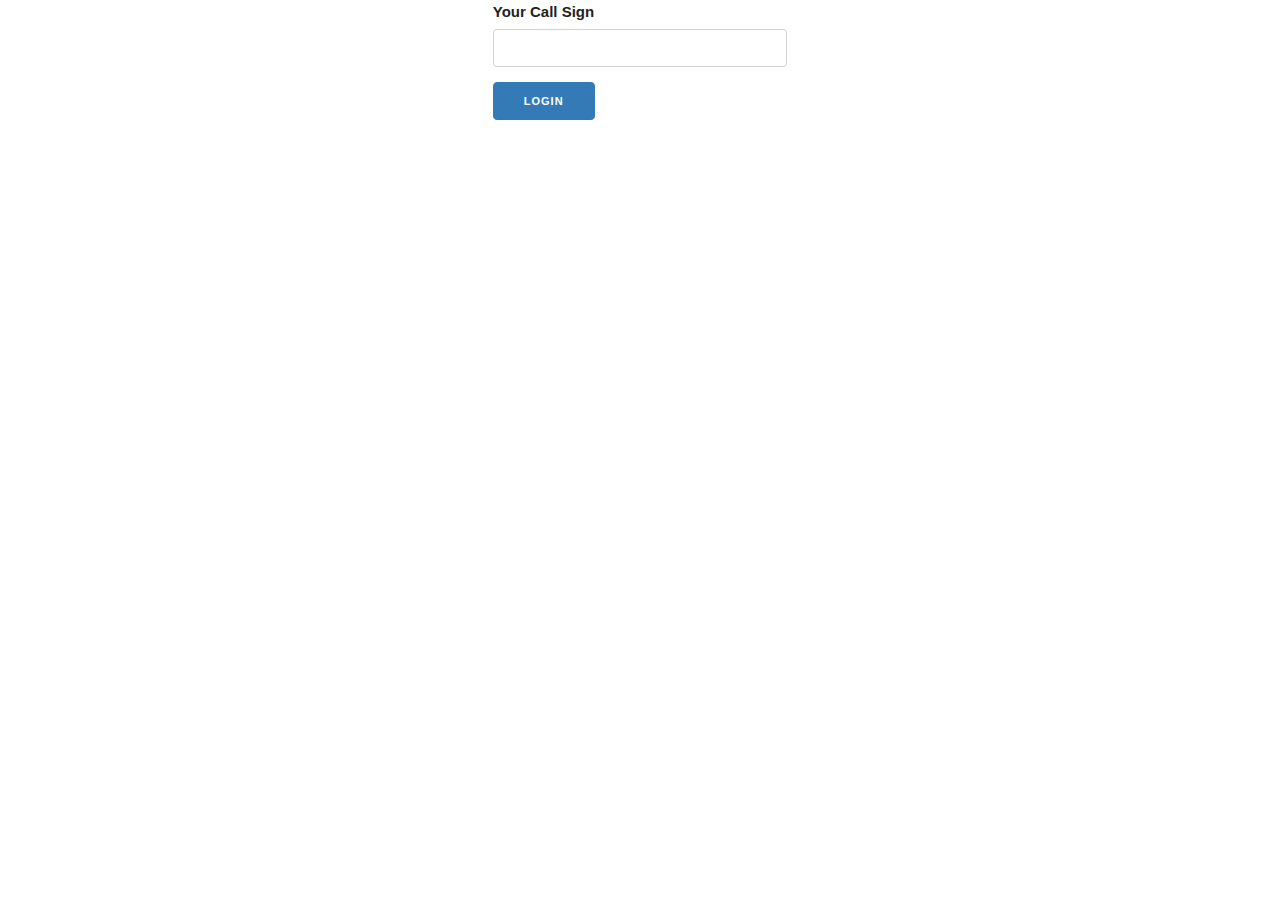
<file: www/index.html>
<!DOCTYPE html>
<html>
    <head>
        <title>
            Mesh Chat
        </title>
        <meta name="viewport" content="width=device-width, initial-scale=1.0 maximum-scale=1.0, user-scalable=no"/>
        <meta name="robots" content="noindex">
        <link href="skeleton.css" rel="stylesheet"/>
        <link href="style.css" rel="stylesheet"/>
        <meta http-equiv="cache-control" content="max-age=0" />
        <meta http-equiv="cache-control" content="no-cache" />
        <meta http-equiv="expires" content="0" />
        <meta http-equiv="expires" content="Tue, 01 Jan 1980 1:00:00 GMT" />
        <meta http-equiv="pragma" content="no-cache" />
    </head>
    <body class="has-docked-nav">
        <div class="container hidden" id="call-sign-container">
            <form>
                <div class="row">
                    <div class="four columns">
                        &nbsp;
                    </div>
                    <div class="four columns">
                        <label for="call-sign">
                            Your Call Sign
                        </label>
                        <input class="u-full-width" type="text" placeholder="" id="call-sign"/>
                    </div>
                    <div class="four columns">
                        &nbsp;
                    </div>
                </div>
                <div class="row" id="login-row">
                    <div class="four columns">
                        &nbsp;
                    </div>
                    <div class="four columns">
                        <input id="submit-call-sign" class="button-primary" type="submit" value="Login"/>
                    </div>
                    <div class="four columns">
                        &nbsp;
                    </div>
                </div>
            </form>
        </div>
        <div class="container hidden" id="chat-container">
            <div class="navbar-spacer">
            </div>
            <nav class="navbar">
                <div class="container">
                    <ul class="navbar-list">
                        <li class="navbar-item">
                            <a class="navbar-link" href="/meshchat/">
                                Chat
                            </a>
                        </li>
                        <li class="navbar-item">
                            <a class="navbar-link" href="/meshchat/files.html">
                                Files
                            </a>
                        </li>
                        <li class="navbar-item">
                            <a class="navbar-link" href="/meshchat/status.html">
                                Status
                            </a>
                        </li>
                        <li class="navbar-item logout">
                            <a class="navbar-link" href="#" id="logout">
                                Logout
                            </a>
                        </li>
                    </ul>
                </div>
            </nav>
            <div class="row info">
                <div class="tweleve columns center" id="version">
                    <strong>
                        Mesh Chat
                    </strong>
                </div>
            </div>
            <div class="row">
                <div class="six columns center" id="zone">
                </div>
                <div class="six columns center" id="node">
                </div>
            </div>
            <div class="row updated">
                <div class="six columns center" id="callsign">
                </div>
                <div class="six columns center">
                    <span id="last-update">
                    <strong>
                        Updated:
                    </strong>
                    0 secs ago
                    </span>
                    <!-- <div class="pull-right" id="message-expand">&#x25BC;</div> -->
                </div>
            </div>
            <div class="row">
                <div class="tweleve columns">
                    <div id="ohsnap">
                    </div>
                </div>
            </div>
            <div class="row">
                <div class="six columns">
                    <div class="panel send-message-panel" id="message-panel">
                        <div class="panel-header">
                            Send a Message
                        </div>
                        <div class="panel-body" id="message-panel-body">
                            <form>
                                <label for="message" id="new-message-label">
                                    New Message
                                </label>
                                <textarea maxlength="1000" class="u-full-width" placeholder="Enter message here" id="message">
                                </textarea>
                                <label for="send-channel" id="send-channel-label">
                                    Channel:
                                </label>
                                <input type="text" value="" id="new-channel" placeholder="Enter new channel name" class="hidden">
                                <select id="send-channel">
                                    <option value="">
                                        Everything
                                    </option>
                                </select>
                                <button id="submit-message" class="button-primary">
                                    Send
                                </button>
                            </form>
                        </div>
                    </div>
                </div>
                <div class="six columns">
                    <div class="panel users-panel" id="users-panel">
                        <div class="panel-header">
                            Mesh Chat Users<span class="pull-right" id="users-count"></span>
                        </div>
                        <div class="panel-body users-panel-body" id="users-panel-body">
                            <table class="u-full-width remote" id="remote-users">
                                <thead>
                                    <tr>
                                        <th>
                                            Call Sign
                                        </th>
                                        <th>
                                            Node
                                        </th>
                                        <th>
                                            Last Seen
                                        </th>
                                    </tr>
                                </thead>
                                <tbody id="users-table">
                                </tbody>
                            </table>
                        </div>
                    </div>
                </div>
            </div>
            <div class="row">
                <div class="tweleve columns">
                    <div class="panel">
                        <div class="panel-header">
                            Messages
                            <div class="pull-right">
                                <span id="search-span">Search:
                                <input type="text" value="" id="search" placeholder="Enter search">
                                &nbsp;
                                &nbsp;
                                &nbsp;
                                </span>
                                Channel:
                                <select id="channels">
                                    <option value="" selected>
                                        Everything
                                    </option>
                                </select>
                            </div>
                        </div>
                        <div class="panel-body">
                            <table class="u-full-width message" id="message-parent-table">
                                <thead id="message-header">
                                    <tr>
                                        <th>
                                            Time
                                        </th>
                                        <th>
                                            Message
                                        </th>
                                        <th>
                                            Call Sign
                                        </th>
                                        <th class="col_channel">
                                            Channel
                                        </th>
                                        <th class="col_node">
                                            Node
                                        </th>
                                    </tr>
                                </thead>
                                <!--
                                <colgroup>
                                    <col style="width:10%">
                                    <col style="width:45%">
                                    <col style="width:15%">
                                    <col style="width:15%">
                                    <col style="width:15%">
                                </colgroup>
                            -->
                                <tbody id="message-table">
                                    <tr><td>Loading messages....</td></tr>
                                </tbody>
                            </table>
                        </div>
                    </div>
                </div>
            </div>
            <div class="row">
                <div class="tweleve columns center">
                    <div id="copyright">
                        Mesh Chat Copyright &copy;
                        <a href="http://www.trevorsbench.com">
                            Trevor Paskett - K7FPV
                        </a>
                    </div>
                </div>
            </div>
        </div>
        <script src="jquery-2.2.0.min.js">
        </script>
        <script src="ohsnap.js">
        </script>
        <script src="js.cookie.js">
        </script>
        <script src="md5.js">
        </script>
        <script src="shared.js">
        </script>
        <script src="messages.js">
        </script>
        <script src="chat.js">
        </script>
    </body>
</html>
</file>
<file: www/skeleton.css>
/*
* Skeleton V2.0.4
* Copyright 2014, Dave Gamache
* www.getskeleton.com
* Free to use under the MIT license.
* http://www.opensource.org/licenses/mit-license.php
* 12/29/2014
*/


/* Table of contents
––––––––––––––––––––––––––––––––––––––––––––––––––
- Grid
- Base Styles
- Typography
- Links
- Buttons
- Forms
- Lists
- Code
- Tables
- Spacing
- Utilities
- Clearing
- Media Queries
*/


/* Grid
–––––––––––––––––––––––––––––––––––––––––––––––––– */
.container {
  position: relative;
  width: 100%;
  max-width: 960px;
  margin: 0 auto;
  padding: 0 20px;
  box-sizing: border-box; }
.column,
.columns {
  width: 100%;
  float: left;
  box-sizing: border-box; }

/* For devices larger than 400px */
@media (min-width: 400px) {
  .container {
    width: 85%;
    padding: 0; }
}

/* For devices larger than 550px */
@media (min-width: 550px) {
  .container {
    width: 80%; }
  .column,
  .columns {
    margin-left: 4%; }
  .column:first-child,
  .columns:first-child {
    margin-left: 0; }

  .one.column,
  .one.columns                    { width: 4.66666666667%; }
  .two.columns                    { width: 13.3333333333%; }
  .three.columns                  { width: 22%;            }
  .four.columns                   { width: 30.6666666667%; }
  .five.columns                   { width: 39.3333333333%; }
  .six.columns                    { width: 48%;            }
  .seven.columns                  { width: 56.6666666667%; }
  .eight.columns                  { width: 65.3333333333%; }
  .nine.columns                   { width: 74.0%;          }
  .ten.columns                    { width: 82.6666666667%; }
  .eleven.columns                 { width: 91.3333333333%; }
  .twelve.columns                 { width: 100%; margin-left: 0; }

  .one-third.column               { width: 30.6666666667%; }
  .two-thirds.column              { width: 65.3333333333%; }

  .one-half.column                { width: 48%; }

  /* Offsets */
  .offset-by-one.column,
  .offset-by-one.columns          { margin-left: 8.66666666667%; }
  .offset-by-two.column,
  .offset-by-two.columns          { margin-left: 17.3333333333%; }
  .offset-by-three.column,
  .offset-by-three.columns        { margin-left: 26%;            }
  .offset-by-four.column,
  .offset-by-four.columns         { margin-left: 34.6666666667%; }
  .offset-by-five.column,
  .offset-by-five.columns         { margin-left: 43.3333333333%; }
  .offset-by-six.column,
  .offset-by-six.columns          { margin-left: 52%;            }
  .offset-by-seven.column,
  .offset-by-seven.columns        { margin-left: 60.6666666667%; }
  .offset-by-eight.column,
  .offset-by-eight.columns        { margin-left: 69.3333333333%; }
  .offset-by-nine.column,
  .offset-by-nine.columns         { margin-left: 78.0%;          }
  .offset-by-ten.column,
  .offset-by-ten.columns          { margin-left: 86.6666666667%; }
  .offset-by-eleven.column,
  .offset-by-eleven.columns       { margin-left: 95.3333333333%; }

  .offset-by-one-third.column,
  .offset-by-one-third.columns    { margin-left: 34.6666666667%; }
  .offset-by-two-thirds.column,
  .offset-by-two-thirds.columns   { margin-left: 69.3333333333%; }

  .offset-by-one-half.column,
  .offset-by-one-half.columns     { margin-left: 52%; }

}


/* Base Styles
–––––––––––––––––––––––––––––––––––––––––––––––––– */
/* NOTE
html is set to 62.5% so that all the REM measurements throughout Skeleton
are based on 10px sizing. So basically 1.5rem = 15px :) */
html {
  font-size: 62.5%; }
body {
  font-size: 1.5em; /* currently ems cause chrome bug misinterpreting rems on body element */
  line-height: 1.6;
  font-weight: 400;
  font-family: "Raleway", "HelveticaNeue", "Helvetica Neue", Helvetica, Arial, sans-serif;
  color: #222; }


/* Typography
–––––––––––––––––––––––––––––––––––––––––––––––––– */
h1, h2, h3, h4, h5, h6 {
  margin-top: 0;
  margin-bottom: 2rem;
  font-weight: 300; }
h1 { font-size: 4.0rem; line-height: 1.2;  letter-spacing: -.1rem;}
h2 { font-size: 3.6rem; line-height: 1.25; letter-spacing: -.1rem; }
h3 { font-size: 3.0rem; line-height: 1.3;  letter-spacing: -.1rem; }
h4 { font-size: 2.4rem; line-height: 1.35; letter-spacing: -.08rem; }
h5 { font-size: 1.8rem; line-height: 1.5;  letter-spacing: -.05rem; }
h6 { font-size: 1.5rem; line-height: 1.6;  letter-spacing: 0; }

/* Larger than phablet */
@media (min-width: 550px) {
  h1 { font-size: 5.0rem; }
  h2 { font-size: 4.2rem; }
  h3 { font-size: 3.6rem; }
  h4 { font-size: 3.0rem; }
  h5 { font-size: 2.4rem; }
  h6 { font-size: 1.5rem; }
}

p {
  margin-top: 0; }


/* Links
–––––––––––––––––––––––––––––––––––––––––––––––––– */
a {
  color: #1EAEDB; }
a:hover {
  color: #0FA0CE; }


/* Buttons
–––––––––––––––––––––––––––––––––––––––––––––––––– */
.button,
button,
input[type="submit"],
input[type="reset"],
input[type="button"] {
  display: inline-block;
  height: 38px;
  padding: 0 30px;
  color: #555;
  text-align: center;
  font-size: 11px;
  font-weight: 600;
  line-height: 38px;
  letter-spacing: .1rem;
  text-transform: uppercase;
  text-decoration: none;
  white-space: nowrap;
  background-color: transparent;
  border-radius: 4px;
  border: 1px solid #bbb;
  cursor: pointer;
  box-sizing: border-box; }
.button:hover,
button:hover,
input[type="submit"]:hover,
input[type="reset"]:hover,
input[type="button"]:hover,
.button:focus,
button:focus,
input[type="submit"]:focus,
input[type="reset"]:focus,
input[type="button"]:focus {
  color: #333;
  border-color: #888;
  outline: 0; }
.button.button-primary,
button.button-primary,
input[type="submit"].button-primary,
input[type="reset"].button-primary,
input[type="button"].button-primary {
  color: #FFF;
  background-color: #33C3F0;
  border-color: #33C3F0; }
.button.button-primary:hover,
button.button-primary:hover,
input[type="submit"].button-primary:hover,
input[type="reset"].button-primary:hover,
input[type="button"].button-primary:hover,
.button.button-primary:focus,
button.button-primary:focus,
input[type="submit"].button-primary:focus,
input[type="reset"].button-primary:focus,
input[type="button"].button-primary:focus {
  color: #FFF;
  background-color: #1EAEDB;
  border-color: #1EAEDB; }


/* Forms
–––––––––––––––––––––––––––––––––––––––––––––––––– */
input[type="email"],
input[type="number"],
input[type="search"],
input[type="text"],
input[type="tel"],
input[type="url"],
input[type="password"],
textarea,
select {
  height: 38px;
  padding: 6px 10px; /* The 6px vertically centers text on FF, ignored by Webkit */
  background-color: #fff;
  border: 1px solid #D1D1D1;
  border-radius: 4px;
  box-shadow: none;
  box-sizing: border-box; }
/* Removes awkward default styles on some inputs for iOS */
input[type="email"],
input[type="number"],
input[type="search"],
input[type="text"],
input[type="tel"],
input[type="url"],
input[type="password"],
textarea {
  -webkit-appearance: none;
     -moz-appearance: none;
          appearance: none; }
textarea {
  min-height: 65px;
  padding-top: 6px;
  padding-bottom: 6px; }
input[type="email"]:focus,
input[type="number"]:focus,
input[type="search"]:focus,
input[type="text"]:focus,
input[type="tel"]:focus,
input[type="url"]:focus,
input[type="password"]:focus,
textarea:focus,
select:focus {
  border: 1px solid #33C3F0;
  outline: 0; }
label,
legend {
  display: block;
  margin-bottom: .5rem;
  font-weight: 600; }
fieldset {
  padding: 0;
  border-width: 0; }
input[type="checkbox"],
input[type="radio"] {
  display: inline; }
label > .label-body {
  display: inline-block;
  margin-left: .5rem;
  font-weight: normal; }


/* Lists
–––––––––––––––––––––––––––––––––––––––––––––––––– */
ul {
  list-style: circle inside; }
ol {
  list-style: decimal inside; }
ol, ul {
  padding-left: 0;
  margin-top: 0; }
ul ul,
ul ol,
ol ol,
ol ul {
  margin: 1.5rem 0 1.5rem 3rem;
  font-size: 90%; }
li {
  margin-bottom: 1rem; }


/* Code
–––––––––––––––––––––––––––––––––––––––––––––––––– */
code {
  padding: .2rem .5rem;
  margin: 0 .2rem;
  font-size: 90%;
  white-space: nowrap;
  background: #F1F1F1;
  border: 1px solid #E1E1E1;
  border-radius: 4px; }
pre > code {
  display: block;
  padding: 1rem 1.5rem;
  white-space: pre; }


/* Tables
–––––––––––––––––––––––––––––––––––––––––––––––––– */
th,
td {
  padding: 12px 15px;
  text-align: left;
  border-bottom: 1px solid #E1E1E1; }
th:first-child,
td:first-child {
  padding-left: 0; }
th:last-child,
td:last-child {
  padding-right: 0; }


/* Spacing
–––––––––––––––––––––––––––––––––––––––––––––––––– */
button,
.button {
  margin-bottom: 1rem; }
input,
textarea,
select,
fieldset {
  margin-bottom: 1.5rem; }
pre,
blockquote,
dl,
figure,
table,
p,
ul,
ol,
form {
  margin-bottom: 2.5rem; }


/* Utilities
–––––––––––––––––––––––––––––––––––––––––––––––––– */
.u-full-width {
  width: 100%;
  box-sizing: border-box; }
.u-max-full-width {
  max-width: 100%;
  box-sizing: border-box; }
.u-pull-right {
  float: right; }
.u-pull-left {
  float: left; }


/* Misc
–––––––––––––––––––––––––––––––––––––––––––––––––– */
hr {
  margin-top: 3rem;
  margin-bottom: 3.5rem;
  border-width: 0;
  border-top: 1px solid #E1E1E1; }


/* Clearing
–––––––––––––––––––––––––––––––––––––––––––––––––– */

/* Self Clearing Goodness */
.container:after,
.row:after,
.u-cf {
  content: "";
  display: table;
  clear: both; }


/* Media Queries
–––––––––––––––––––––––––––––––––––––––––––––––––– */
/*
Note: The best way to structure the use of media queries is to create the queries
near the relevant code. For example, if you wanted to change the styles for buttons
on small devices, paste the mobile query code up in the buttons section and style it
there.
*/


/* Larger than mobile */
@media (min-width: 400px) {}

/* Larger than phablet (also point when grid becomes active) */
@media (min-width: 550px) {}

/* Larger than tablet */
@media (min-width: 750px) {}

/* Larger than desktop */
@media (min-width: 1000px) {}

/* Larger than Desktop HD */
@media (min-width: 1200px) {}
</file>
<file: www/style.css>
body{ margin: 0; }
input {
    -webkit-appearance: none;
    border-radius: 0;
}

#call-sign {
    text-transform: uppercase;
}

#copyright {
    margin-top: 10px;
}

.pull-right {
    float: right;
}

.alert {
    padding: 15px;
    margin-bottom: 20px;
    border: 1px solid #eed3d7;
    border-radius: 4px;
}

.alert-red {
    color: white;
    background-color: #DA4453;
}

.alert-green {
    color: white;
    background-color: #37BC9B;
}

.alert-blue {
    color: white;
    background-color: #4A89DC;
}

.alert-yellow {
    color: white;
    background-color: #F6BB42;
}

.alert-orange {
    color: white;
    background-color: #E9573F;
}

td:first-child {
    white-space: nowrap;
}

.hidden {
    display: none;
}

.navbar {
    border-top-width: 0;
    border-bottom: 1px solid #eee;
}

.navbar, .navbar-spacer {
    display: block;
    width: 100%;
    height: 6.5rem;
    background: #fff;
    z-index: 99;
    margin-bottom: 0px;
}

.navbar-spacer {
    display: none;
}

.navbar > .container {
    width: 100%;
    padding: 0px;
}

.navbar-list {
    list-style: none;
    margin-bottom: 0;
}

.navbar-item {
    position: relative;
    float: left;
    margin-bottom: 0;
}

.navbar-link {
    text-transform: uppercase;
    font-size: 12px;
    font-weight: 600;
    margin-right: 15px;
    text-decoration: none;
    line-height: 6.5rem;
    color: #222;
}

.navbar-link.active {
    color: #33C3F0;
}

.has-docked-nav .navbar {
    position: fixed;
    top: 0;
    left: 0;
}

.has-docked-nav .navbar-spacer {
    display: block;
}


/* Re-overiding the width 100% declaration to match size of % based container */

.has-docked-nav .navbar > .container {
    width: 80%;
}

.grey-background {
    background-color: grey;
}

progress {
    color: #337ab7;
    width: 100%;
}

#message {
    min-height: 65px;
    font-size: 1em;
}

#message-parent-table {
    table-layout: fixed;
    width: 100%;
}

video {
    width: 100% !important;
    height: auto !important;
}

body {
    font-size: 1.2em;
}

th, td {
    padding-top: 5px;
    padding-bottom: 5px;
    padding-right: 0px;
}

table { 
    border-collapse: collapse; 
}

table td {
    word-wrap: break-word;
    overflow-wrap: break-word;
}

textarea:focus {
    border: 1px solid #337ab7;
}

textarea {
    resize: none;
}

button.button-primary:hover {
    background-color: #337ab7;
    border-color: #337ab7;
}

.button, button, input[type="submit"], input[type="reset"], input[type="button"]{ line-height: 1; }

.center {
    text-align: center;
}

.right {
    text-align: right;
}

.info {
    margin-top: 5px;
}

.updated {
    margin-bottom: 5px;
}

#send-channel-label {
    display: inline;
}

#send-channel {
    margin-right: 10px;
    max-width: 250px;
}

#channels {
    vertical-align: top;
    margin-top: -5px;
    max-width: 250px;
}

#search {
    vertical-align: top;
    margin-top: -5px;
    width: 200px;
}

.panel {
    border-color: #337ab7;
    box-shadow: none;
    border: 1px solid #337ab7;
    border-radius: 5px;
    margin-bottom: 20px;
}

.panel-header {
    background-image: linear-gradient(to bottom,#337ab7 0,#2e6da4 100%);
    color: #fff;
    font-size: 18px;
    padding: 10px;
}

.panel-body {
    padding: 15px;
    padding-top: 0px;
}

.file-panel {
    height: 110px;
}

#files-parent-table {
    table-layout: fixed;
}

button.button-primary {
    background-color: #337ab7;
    border-color: #337ab7;
}

button, .button {
    margin-bottom: 0px;
}

input[type="submit"].button-primary {
    background-color: #337ab7;
    border-color: #337ab7;
}

input[type="submit"].button-primary:hover {
    background-color: #337ab7;
    border-color: #337ab7;
}

a {
    color: #337ab7;
}

select {
    height: 35px;
}

.users-panel {
    min-height: 220px;
    overflow: hidden;
}

.send-message-panel {
    min-height: 220px;
}

.users-panel-body {
    overflow-y: auto;
    max-height: 160px;
}

#new-message-label {
    margin-top: 5px;
}

textarea {
    margin-bottom: 10px;
}

form {
    margin-bottom: 0px;
}

.loading {
  border: 4px solid #FFF;
  border-top-color: transparent;
  border-left-color: transparent;
  width: 20px;
  height: 20px;
  //opacity: 0.8;
  border-radius: 50%;
  animation: loading 0.7s infinite linear;
  -webkit-animation: loading 0.7s infinite linear;
}

.message-panel-collapse {
    height: inherit;
}

.message-panel-body-collapse {
    display: none;
}

.users-panel-collapse {
    height: inherit;
}

.users-panel-body-collapse {
    display: none;
}

#users-expand {
    cursor: pointer;
}

#message-expand {
    cursor: pointer;
}

th, td{ padding-right: 10px; padding-left: 10px; }
.message td:nth-child(1),
.message th:nth-child(1){ width: 10%; }
.message td:nth-child(2),
.message th:nth-child(2){ width: 50%; }
.message td:nth-child(3),
.message th:nth-child(3){ width: 12%; }
.message td:nth-child(4),
.message th:nth-child(4){ width: 16%; }  
.message td:nth-child(5),
.message th:nth-child(5){ width: 12%; }  
.message td { word-wrap: break-word; }

@media (max-width: 1000px) {
    .users-panel {
        height: 260px;    
    }

    .send-message-panel {
        height: 260px;
    } 

    .users-panel-body {
        max-height: 200px;
    } 

    .delete-button {
        display: none;
    }
}

@media (max-width: 820px) {
    .has-docked-nav .navbar > .container,
    .container{ width: 100%; padding: 0 10px; }
    .logout .navbar-link{ margin-right: 0; }
    th, td{ padding-right: 10px; padding-left: 10px; }
}
@media (max-width: 767px) {
    th, td{ padding-right: 4px; padding-left: 4px; }

    th.col_node, td.col_node, th.col_channel, td.col_channel, th.col_time, td.col_time {
        display:none;
        width:0;
        height:0;
        opacity:0;
        visibility: collapse;       
    } 

    .message td:nth-child(1),
    .message th:nth-child(1){ width: 20%; }
    .message td:nth-child(2),
    .message th:nth-child(2){ width: 55%; }
    .message td:nth-child(3),
    .message th:nth-child(3){ width: 25%; }
    .message td:nth-child(4),
    .message th:nth-child(4){ width: 0%; } 
    
    body {
        font-size: 1.3em;
    }   

    .users-panel {
        height: 260px;    
    }

    .users-panel-body {
        max-height: 200px;
    }  

    .send-message-panel {
        height: 260px;
    } 
}

@media (max-width: 600px) {
    #search-span {
        display: none;
    }

    #files-parent-table {
        font-size: 1.0em;
    } 

    #files-parent-table td:first-child {
        width: 80%;  
    }
}

@media (max-width: 460px) {
    #files-parent-table {
        table-layout: auto;
        font-size: 1.0em;
    }    
}

@media (min-width: 400px) {
    th, td {
        padding-top: 5px;
        padding-right: 15px;
    }
    
    body {
        font-size: 1.5em;
    }
    .logout {
        float: right;
    }
    .navbar-link {
        font-size: 13px;
        text-transform: uppercase;
        font-weight: 600;
        letter-spacing: .2rem;
        margin-right: 35px;
        text-decoration: none;
        line-height: 6.5rem;
        color: #222;
    }
    .last-updated {
        /*float: right;*/
        margin-top: 12px;
    }
}

.col_time {
    width: 70px;
    max-width: 70px;
}

@keyframes loading {
  from {
    transform: rotate(0deg);
  }
  to {
    transform: rotate(360deg);
  }
}
@-webkit-keyframes loading {
  from {
    -webkit-transform: rotate(0deg);
  }
  to {
    -webkit-transform: rotate(360deg);
  }
}
</file>
